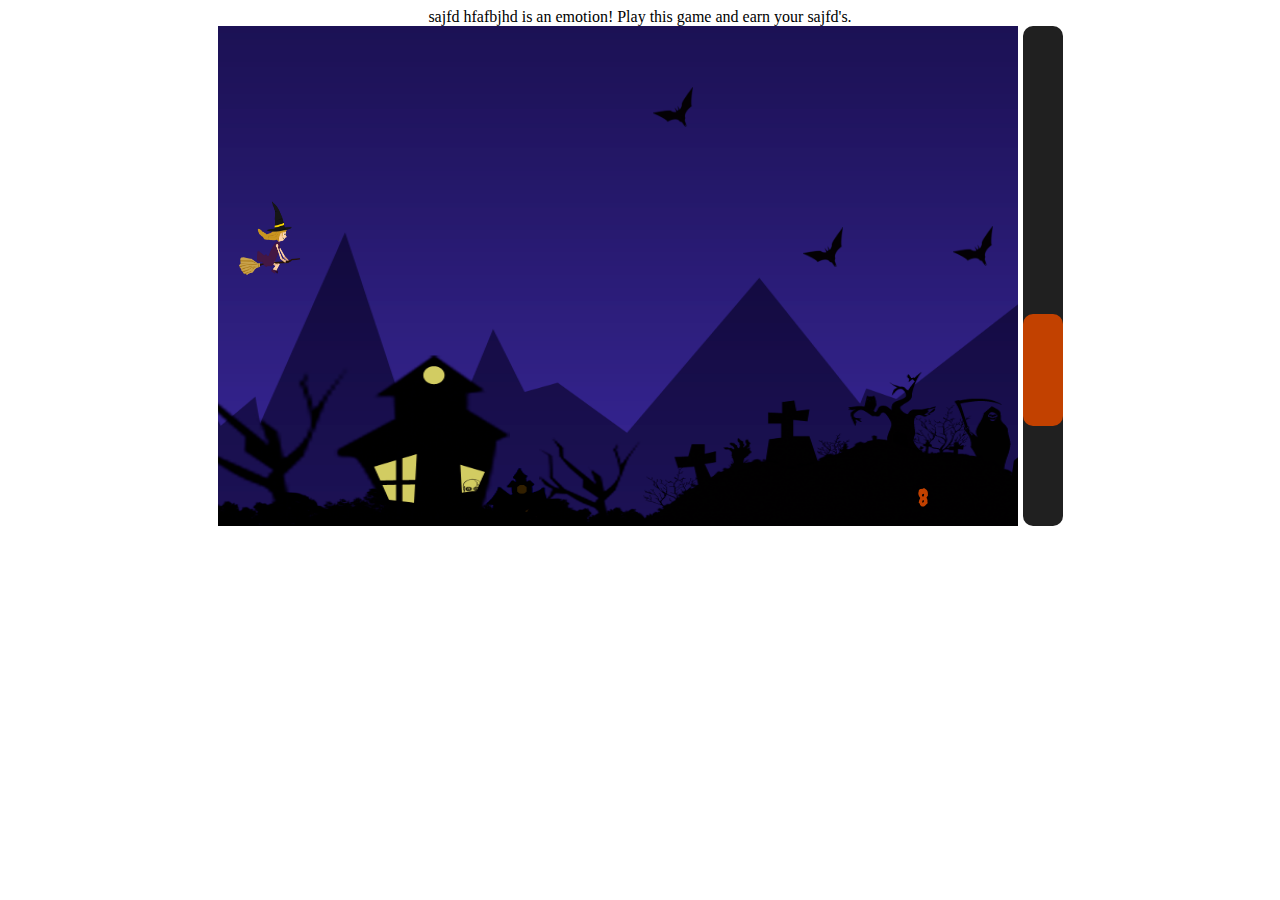
<file: sajfd/index.html>
<!DOCTYPE html>
<html>
<head>
    <title>Witch Run</title>
	<link href="http://fonts.googleapis.com/css?family=Creepster" rel="stylesheet" type="text/css">
	<meta name="viewport" content="width=600" />
	<meta name="description" content="sajfd hfafbjhd, sajfd, hfafbjhd">
	<meta name="keywords" content="sajfd hfafbjhd, sajfd, hfafbjhd, github, sarwesh, tamu">
<style>
#barupdate{
float:right;
background-color:#202020;
width:40px;
height:500px;
border-radius:10px;
overflow:hidden;
}
#bar{
margin-top:450px;
width:40px;
background-color:#c24100;
transition:height 3s;
transition:margin 0s;
border-radius:10px;
}
</style>
</head>

<body onload="">
<center>sajfd hfafbjhd is an emotion! Play this game and earn your sajfd's.</center>
<div style="width:845px;margin:0 auto;">
    <canvas id="can" height="500" width="800">
    </canvas>
    
        <audio id="witch_sound" src="sound/Witches_Laugh.wav" type="audio/wav" preload="auto"></audio>
        <audio id="thunder_sound" src="sound/thunder.wav" type="audio/wav" preload="auto"></audio>
        <audio id="bat_sound" src="sound/bat.wav" type="audio/wav" preload="auto"></audio>
        <audio id="ghost_sound" src="sound/drone.wav" type="audio/wav" preload="auto"></audio>
        <audio id="pumpkin_sound" src="sound/pumpkin.wav" type="audio/wav" preload="auto"></audio>
        <audio id="bgm_sound" src="sound/witch.ogg" type="audio/ogg" preload="auto"></audio>
        <audio id="hitbat_sound" src="sound/hitbat.wav" type="audio/wav" preload="auto"></audio>
        <audio id="bullet_sound" src="sound/blast.ogg" type="audio/ogg" preload="auto"></audio>
        <audio id="ouch_sound" src="sound/ouch.wav" type="audio/wav" preload="auto"></audio>
        
	<div id="barupdate">
	<div id="bar"></div>
	</div>
</div>
		<img id="bat" style="display:none" src="Bat1.png" />
		<img id="smallbat1" style="display:none" />
		<img id="smallbat2" style="display:none" />
		<img id="smallbat3" style="display:none" />
		
		<img id="bat1" style="display:none" src="Bat1.png" />
		<img id="bat2" style="display:none" src="Bat2.png" />
		<img id="bat3" style="display:none" src="Bat3.png" />
		
		<img id="back" style="display:none" src="BG4.png" />
		
</body>

<script type="text/javascript">
window.onload=function(){
    window.requestAnimFrame = (function() {
    	return window.requestAnimationFrame || window.webkitRequestAnimationFrame || window.mozRequestAnimationFrame || window.oRequestAnimationFrame || window.msRequestAnimationFrame ||
    	function(callback) {
    		window.setTimeout(callback, 1000 / 60);
    	};
    })();
	
	window.cancelRequestAnimFrame = ( function() {model
		
    return window.cancelAnimationFrame              ||
        window.webkitCancelRequestAnimationFrame    ||
        window.mozCancelRequestAnimationFrame       ||
        window.oCancelRequestAnimationFrame         ||
        window.msCancelRequestAnimationFrame        ||
        clearTimeout
} )();

    var can, ctx, back; 					//for canvas and drawimage 

    var audio = function(id){
      	 this.id  = id;
      	 var sound = document.getElementById(id);
      	 var vol;
      	 var check = true;
           this.load = function(){
                  sound.load();	  
                   }
           this.play = function() {sound.currentTime = 0; sound.play();}
           this.loop = function() {
          	
          	 if(check)
          	 {  // sound.currentTime = 0;
                sound.play();
                check = false;
          	 }
          	 
               if(sound.ended || request)
              	 check = true;
           }
           this.volume = function(vol) {sound.volume = vol;}        
           
         }    
      
      
      // audio elements 
      var witch_sound = new audio("witch_sound");
      var thunder_sound = new audio("thunder_sound");
      var pumpkin_sound = new audio("pumpkin_sound");
      var ghost_sound = new audio("pumpkin_sound");
      var bullet_sound = new audio("bullet_sound");
      var hitbat_sound = new audio("hitbat_sound");
      var ouch_sound = new audio("ouch_sound");
      var bgm_sound = new audio("bgm_sound");
      var bat_sound = new audio("bat_sound");
      
      function  load_sounds()
      { 
      	witch_sound.load();
      	thunder_sound.load();
      	pumpkin_sound.load();
      	ghost_sound.load();
      	bullet_sound.load();
      	hitbat_sound.load();
      	ouch_sound.load();
      	bgm_sound.load();	
      	bat_sound.load();
      }
          
      
    
    var broom=function() {					//has coords of broom 
    		this.shipX=10;
    		this.shipY=140;
    		this.right=false;
    		this.left = false;
    		this.down = false;
    		this.up = false;
    		this.accx = 2;
    		this.accy = 2;
    		this.direction;
    		this.isp;
    		this.driftsp = 0.75;
    		this.upspeed = 7;
    		this.downspeed = 3;
    		this.normalspeed = 3.5;
    }

    var background= function() {			//var for scrolling background 
    		this.xBack=0;
    		this.xIncr=4;
    }

    var pumpkin= function(){
    		this.px;
    		this.py;
    		this.v;	
    }

    var points = function(){				//for ht. of pumpkins to be collected
    		this.arr=Math.random()*350+50;
			this.target=new Array();
    }

    var collected= function(){
    		this.score = 30;
    }
	var points= function(){
		this.startime;
		this.endtime;
		this.score;
	}

    var pumpkinhit = function (){
    	this.px;
    	this.py;
    	this.v;
    	this.tlapse;
    	this.exist;
    }
    
    var ghost = function (){
    	this.gx = 800;
    	this.gy = 350;
    	this.v=1;	
		this.collide=0;
	}
    
    var batht=function() {					//for height of bats appearing			
		this.ht = Math.random()*200+50; 
        this.pos_space;    
        this.exist = 1;
        this.broomcol = 1;
	}
 
    var big_bat = [];	//array of objects for big bats
	var fruit = [];	
    for(var bb = 0 ; bb<4 ; bb++)
    	{
			fruit[bb] = new points;
			fruit[bb].target = [1,1];	
    	}
    for(var bb = 0 ; bb<5 ; bb++)
		{
			big_bat[bb] = new batht;
			big_bat[bb].pos_space = 750 + (bb*150);
		}
	
    var pumpkin_bullets = [];
    for(var j = 0 ; j<3 ; j++)
    pumpkin_bullets[j] = new pumpkinhit(0,0,0.1,0); 
    
   // var pumpkin = new pumpkinhit(); 
    var broomht = new broom();
	var ghostspawn  =  new ghost();
    var changebg = new background();
    var changebat = new background();
    var changeghost = new background();
	
	var changesmallbat1 = new background();
	var changesmallbat2 = new background();
    var sc = new collected();
    
	var height = new batht();
	var height1 = new batht();
	var height2 = new batht();	
	
	var fruit1 = new points();
    var fruit2 = new points();

	var finalscore=new points();
	
    var target1 = [1,1,1,1],target2 = [1,1,1,1] ,targetX = [], targetY = [], targetSpeed = 1.5, phase = 0.1, targets=4;
	var l=0, m=0, n=0,p=0 ,bingo=1, y1=0, y2=0, chkstat=0, prob=1, size=0, request, y=0, restart=0;			//l,m,n -->counter variables
	var bat_collide1=[],bat_collide2=[];
	
	for(var t=0;t<20;t++)
	{
		bat_collide1[t]=0;
		if(i<15)
			bat_collide2[t]=0;
	}
	
    var d = new Date();
    var dnw = new Date();
    var startTime,time;
    var deg = 45;
    var i = 0; 
    var k = 0;  
    var keysDown = {};
     
    // broom 
    var broomReady = false;
    var broomimage = new Image();

    //pumpkin bullet 
    var pumpkin_bullet_Ready = false;
    var pumpkin_bullet_image = new Image();

    //pumpkin collect 
    var pumpkin_collect_Ready = false;
    var pumpkin_collect_image = new Image();
 
	var lightReady = false;
	var lightImage =new Image();
    
	var thunderReady1 = false;
	var thunderImage1 = new Image();
	var thunderReady2 = false;
	var thunderImage2 = new Image();
	var thunderReady3 = false;
	var thunderImage3 = new Image();
	
	var ghostready = false;
	var ghostimage =new Image();
	
    // to move broom 
function onKeyDown(e) {
    	  broomht.isp = 0.01;
    	  if (e.keyCode == 39 || e.keyCode == 68){broomht.right = true ; broomht.direction = 'broomht.right'; broomht.accx = 2; broomht.isp = broomht.isp + 0.001;}
    	  if (e.keyCode == 37 || e.keyCode == 65){broomht.left = true; broomht.direction = 'broomht.left'; broomht.accx = 2;    broomht.isp = broomht.isp + 0.001;}
    	  if (e.keyCode == 38 || e.keyCode == 87){broomht.up = true; broomht.direction = 'broomht.up'; broomht.accy = 2;        broomht.isp = broomht.isp + 0.001;}
      	  if (e.keyCode == 40 || e.keyCode == 83){broomht.down = true; broomht.direction = 'broomht.down'; broomht.accy = 2;    broomht.isp = broomht.isp + 0.001;}
    	}

function onKeyUp(e) {
		  if (e.keyCode == 39 || e.keyCode == 68) broomht.right = false;  
    	  else if (e.keyCode == 37 || e.keyCode == 65) broomht.left = false;
    	  else if (e.keyCode == 38 || e.keyCode == 87) broomht.up = false;
    	  else if (e.keyCode == 40 || e.keyCode == 83) broomht.down = false;
    	  else if (e.keyCode==67 && restart==1)
    		  {
    		  restart=0;
    		  setTimeout(function(){
					cancelRequestAnimFrame(request);                
						}, 100);
    		  init();
    		  }
    	  else {
						if(e.keyCode == 13 && y==0)
						{
						y=1;
						setTimeout(function(){
							cancelRequestAnimFrame(request);                
								}, 100);
							}
						else if(y==1)
						{
							y=0;
							animate();
						}
			}
		}

function init() {
	
	
	
	target1 = [1,1,1,1],target2 = [1,1,1,1] ,targetX = [], targetY = [], targetSpeed = 1.5, phase = 0.1, targets=4,
    l=0, m=0, n=0,p=0 ,bingo=1, y1=0, y2=0, chkstat=0, prob=1, size=0, request, y=0,			//l,m,n -->counter variables
	bat_collide1=[],bat_collide2=[];
	sc.score=30;
	changebg.xIncr=4;
	
	broomht.shipX = 10;
	broomht.shipY = 140;
	
		   bat = document.getElementById("bat");
    	   back = document.getElementById("back");
           can = document.getElementById("can");
           ctx = can.getContext("2d");
           ctx.font = "18pt Creepster";
		   ctx.fillStyle = '#c24100';
           //intro();
		   newTargets();
		   loadimages();
		   load_sounds();
           animate();
           addEventListener("keyup",newBullet, false);
           addEventListener('keydown',onKeyDown,false);
           addEventListener('keyup',onKeyUp,false);
           time = d.getTime();
           
		   finalscore.startime= (new Date()).getTime();
		   finalscore.endtime = 0;
		   }
		   
function intro(){
			var u=0;
			function loop(){
					ctx.drawImage(back,0,0,800,500);
					for(var i=0;i<1000000000;i++);
					}
			for(u=0;u<5;u++)
			{
				loop();
			}
		}
     
function newTargets() {
                for (i = 0; i < targets; i++)
                    targetY[i] = i * Math.PI / 2;
           }
		   
function loadimages(){
	
	    broomimage.onload = function () {
	    broomReady = true;
	    };
		broomimage.src = "sp.png";
		
		lightImage.onload = function () {
       	lightReady = true;
		};
		lightImage.src = "backlight.png";
	
		thunderImage1.onload = function () {
		thunderReady1 = true;
		};
		thunderImage1.src = "Clouds.png";
				
		thunderImage2.onload = function () {
		thunderReady2 = true;
		};
		thunderImage2.src = "Clouds2.png";			
		thunderImage3.onload = function () {
		thunderReady3 = true;
		};
		thunderImage3.src = "Clouds3.png";
	
		pumpkin_collect_image.onload = function () {
		pumpkin_collect_Ready = true;
        };      
		pumpkin_collect_image.src = "pumpkin_hit.png";
		
		ghostimage.onload= function () {
		ghostready = true;
        };      
		ghostimage.src = "ghost.png";
	}
    
function newBullet(e) {
	
	//addEventListener('click',function (){while(e.keycode == 32) shoot++; alert(shoot);},false);
	//can.onkeypress=function(e){while(e.keycode == 32) shoot++; alert(shoot);};
	
	if (e.keyCode == 32)
		{
    	pumpkin_bullets.push(new pumpkinhit(0,0,0.1,0));  	
        // create a new pumpkin 
		sc.score-=1;
        pumpkin_bullets[k].px = broomht.shipX + 35;
    	pumpkin_bullets[k].py = broomht.shipY + 10;
        pumpkin_bullets[k].tlapse = 0;
        pumpkin_bullets[k].exist = 1;
        pumpkin_bullets[k].v = 7;
        k++;
		}
	
    }

function destroyBullet()
   { var index;
     for(j = 0; j < pumpkin_bullets.length; j++ )
	  { index = pumpkin_bullets.indexOf(pumpkin_bullets[j]);

         if (pumpkin_bullets[j].px > can.width)
	      {
         	pumpkin_bullets[j].px = 0;
          	pumpkin_bullets.splice(index, 1);
            k--;
	      }
         if (pumpkin_bullets[j].py > can.height)
	     {
    	   pumpkin_bullets[j].tlapse = 0;
    	   pumpkin_bullets.splice(index, 1);
    	   k--;
	     }
      }
    }

function animate() {
    	model();
        drawBack();
		lightning();
		drawbroom();
		drawPumpkins();
	    drawBats();
		drawBullet();
		bgm_sound.loop();
		hitbats();
		destroyBullet();
		bgm_sound.loop();
		//ctx.drawImage(clouds, 0 , 0 ,1200 , 500);
		if(Math.random()*1000<2 && y1!=1 && y2!=1)	
		{
			n=Math.random()*100+50;
			colonyofbats();
			y1=1;
			y2=1;
		}
		if(y1==1||y2==1)
			colonyofbats();
			
		if(Math.random()*5000<10 && changebg.xBack>-700)
			ghosts();
		
		if(p==1)
			ghosts();
			
		resetTargets();
		drawScore();
		checkstatus();
			
        request = requestAnimFrame(function() {
            startTime = (new Date()).getTime();
            animate();
			});
		
          time = (new Date()).getTime() - startTime;
		}
     
function model() {
      
          var speed = 5;
          var gravity = 250;
          var t  = time/1000;
          var j = 0;
          
       for(j = 0; j < pumpkin_bullets.length; j++ )
        { 
          if (pumpkin_bullets[j].px)
          { 
        	  
        	pumpkin_bullets[j].px =  pumpkin_bullets[j].px + pumpkin_bullets[j].v;
           // pumpkin_bullets[j].py =  pumpkin_bullets[j].py + (0.5*gravity*Math.pow(pumpkin_bullets[j].tlapse,2));
           // pumpkin_bullets[j].tlapse = pumpkin_bullets[j].tlapse + 0.004;
       
            if (pumpkin_bullets[j].px > can.width)
        	   {
            	pumpkin_bullets[j].px = 0;
        	   }
            if (pumpkin_bullets[j].py > can.height)
        	   {
            	pumpkin_bullets[j].tlapse = 0;
        	   }
			} 
        } 
          
        for (i = 0; i < targets; i++) {
                targetX[i] -= targetSpeed;
                targetY[i] += phase;
        }
      
        // if last target off left edge of screen, 
        // generate new set 
        if (targetX[targets - 1] < 0)
            newTargets();   
    }
     
function drawBack() {
					// pan background                
                    changebg.xBack -= changebg.xIncr;
                    ctx.drawImage(back, changebg.xBack, 0 ,1200, 500);			//1200--> image width
                    // draw new copy at broomht.right edge of old copy
                    ctx.drawImage(back, changebg.xBack +1200 , 0 ,1200 , 500);
                    //ctx.drawImage(clouds, -100 , 0 , 900, 500);
                  
			}
			
function lightning()
	{
				if(Math.random()*1000 < (changebg.xIncr*2) && bingo==1 && y1!=0 && y2!=0)
				{
					bingo=Math.random()*300+10;
				}
				if(bingo!=1)
				{					
					if(m%1000>=300 && m%1000<320)
					ctx.drawImage(thunderImage1,bingo, 0 ,325, 320);
					else if(m%1000>=320 && m%1000<400)
					ctx.drawImage(thunderImage2,bingo, 0 ,325, 320);
					else if(m%1000>400 && m%1000<405)					//when lightning strikes; check for broom under it
					{
						ctx.drawImage(thunderImage3,bingo, 0 ,325, 320);
					
					if((bingo-broomht.shipX)<30 && (bingo-broomht.shipX)>-250 && bingo!=1)
    				{
    					if(broomht.shipY<250)
								{
									bingo=1;
									sc.score-=30;
								}
					}
					}
					else if(m%1000>410 && m%1000<500)
					ctx.drawImage(thunderImage2,bingo, 0 ,325, 320);
					else if(m%1000>500 && m%1000<520)
					{
						ctx.drawImage(thunderImage1,bingo, 0 ,325, 320);
						bingo=1;
					}
				}
				if(Math.random()*200<4)
				ctx.drawImage(lightImage, Math.random()*800, 0 ,50, 200);
	}
	

function drawbroom() {
	 // load sprite  
    var t  = time/1000;
    
    var slow = 1.01;    
    	  
    	 // for broomht.direction movement 
    	   if (39 in keysDown || broomht.right)
    	   {
    		   if(broomht.shipX > can.width-70)
    		      broomht.shipX += 0; 
    	      else
    		      broomht.shipX +=  broomht.normalspeed;
    	   }
        else 
        	if (37 in keysDown || broomht.left) 
           {
        	   if(broomht.shipX < 20)
        	      broomht.shipX += 0; 
        	   else 
        	      broomht.shipX -= broomht.normalspeed;
           }
        else
        	if (38 in keysDown || broomht.up)   
    	   {
    		   if(broomht.shipY < 10)
    		      broomht.shipY += 0;
    	       else 
    		      broomht.shipY -= broomht.upspeed;
    	   }
        else 
        	if (40 in keysDown || broomht.down)
           {
        	   if(broomht.shipY > can.height-70)
                 broomht.shipY += 0;
               else 
        	      broomht.shipY += broomht.downspeed;
           }
       else
    	   {
    	    if(broomht.shipY > can.height-70)
                   {broomht.shipY += 0;
    	            broomht.shipX -= broomht.driftsp;
                   }
    	    else
    	    	if(broomht.shipX < 20)
     	           {broomht.shipX += 0;
    	            broomht.shipY += broomht.driftsp;
     	           }
    	    else
          	     if(broomht.shipX < 20 && broomht.shipY > can.height-70)
           	        {broomht.shipX += 0;
          	         broomht.shipY += 0;
           	        }
    	    else
    		  { broomht.shipX -= broomht.driftsp;
    		    broomht.shipY += broomht.driftsp;
    	      }
    		 
    	   }
           
    	   // for inertia 
    	      if (!broomht.right && broomht.direction == 'broomht.right') 
    	      { 
    	    	  if(broomht.shipX >= can.width-70)
    		      broomht.shipX += 0; 
    	      else 
    	    	  broomht.shipX += broomht.accx; slow = 1.01; broomht.accx = broomht.accx/slow;
    	    	  }
           else 
              if (!broomht.left && broomht.direction == 'broomht.left') 
              {
           	    if(broomht.shipX <= 20)
         	       broomht.shipX += 0; 
         	    else 
         		   broomht.shipX -= broomht.accx; slow = 1.01; broomht.accx = broomht.accx/slow;
         		   }
           else
       	      if (!broomht.up && broomht.direction == 'broomht.up') 
       	      { 
       	    	  if(broomht.shipY <= 10)
       	            broomht.shipY += 0;
       	          else 
       	           broomht.shipY -= broomht.accy; slow = 1.01; broomht.accy = broomht.accy/slow;   
       	      }
           else 
              if (!broomht.down && broomht.direction == 'broomht.down') 
              {
            	  if(broomht.shipY >= can.height-80)
                      broomht.shipY += 0;
                   else
                	  broomht.shipY += broomht.accy; slow = 1.01; broomht.accy = broomht.accy/slow;
                	   }
		if(size==14000)
			size=0;
		if(l%10==0)
		{
			ctx.drawImage(broomimage, size, 0 ,1400 ,1000, broomht.shipX, broomht.shipY, 75, 75); 
			size+=1400;
		}
		else
			ctx.drawImage(broomimage, size, 0 ,1400 ,1000, broomht.shipX, broomht.shipY, 75, 75); 
		}


function hitbats()
{   var index;

	for(var bb = 0; bb<5 ; bb++ )
	for(j = 0; j < pumpkin_bullets.length ; j++ ) 
	{
	  index = pumpkin_bullets.indexOf(pumpkin_bullets[j]);
		
	if(big_bat[bb].exist)
	{ 
	   if((changebat.xBack+big_bat[bb].pos_space-pumpkin_bullets[j].px)<40 && (changebat.xBack+big_bat[bb].pos_space-pumpkin_bullets[j].px)>-20 )
				{
				if((pumpkin_bullets[j].py-big_bat[bb].ht)<20 && (pumpkin_bullets[j].py-big_bat[bb].ht)>-40)
					{ 
					    big_bat[bb].exist = 0;
						if(sc.score<100)
							sc.score+=5;
					     	pumpkin_bullets.splice(index, 1);
					     	hitbat_sound.play();
						k--;
					}
				}
	}
	}	
}
    	
function drawBats(){   

		bat.onload = function () {
        	batReady = true;
			};
       	changebat.xBack -= changebg.xIncr+3;

       	for (var bb = 0 ; bb<5 ; bb++)
       	{
		  if(big_bat[bb].exist)
		{  ctx.drawImage(bat, changebat.xBack +big_bat[bb].pos_space,big_bat[bb].ht ,40 ,40);
			if((changebat.xBack+big_bat[bb].pos_space-broomht.shipX)<60 && (changebat.xBack+big_bat[bb].pos_space-broomht.shipX)>-20 && big_bat[bb].broomcol)//subtract x axis of witch to compare 
					{
					if((broomht.shipY-big_bat[bb].ht)<40 && (broomht.shipY-big_bat[bb].ht)>-60)
						{ 
							big_bat[bb].broomcol = 0;
							sc.score-=10;
							ouch_sound.play();
						}
					}
        }  
       	} 
   }

function drawPumpkins() {        	    			
				for(var p=0,k1=fruit[p].arr;p<4;k1=fruit[p].arr,p++)			//4 set of pumpkins
				for(var i=0;i<2;i++,k1+=30)
    				{
    					var tY =  10 * Math.sin(targetY[i]);

    					if(fruit[p].target[i])
    						{
    						ctx.drawImage(pumpkin_collect_image, changebg.xBack +620+p*100+k1,fruit[p].arr+tY ,25 ,25);
    							if((changebg.xBack+620+p*100+k1-broomht.shipX)<70 && (changebg.xBack+620+p*100+k1-broomht.shipX)>-20)
    							{
    								if((broomht.shipY-fruit[p].arr)<50 && (broomht.shipY-fruit[p].arr)>-100)
    								{
    									fruit[p].target[i]=0;
    									if(sc.score<100)
											sc.score+=1;
    									    pumpkin_sound.play();
    								}
    							}
    						}
					}
			}

function drawBullet() {
    	for(j = 0; j < pumpkin_bullets.length ; j++ ) 
    	  if (pumpkin_bullets[j].px)
          { 
            pumpkin_bullet_image.onload = function () {
        	pumpkin_bullet_Ready = true;
            };
            
        	pumpkin_bullet_image.src = "pumpkin_bullet.png";
        	bullet_sound.play();
            ctx.drawImage(pumpkin_bullet_image,  pumpkin_bullets[j].px,  pumpkin_bullets[j].py, 25, 25);
          }
      }
     
function drawScore() {
			if(l%100==5)sc.score-=2;
			
			if(sc.score>100) sc.score=100;
			
			if(finalscore.score>prob*300)	//increases speed of the game
			{
				prob++;	
				changebg.xIncr++;
			}
			document.getElementById("bar").style.height=(sc.score*4)+"px";
			document.getElementById("bar").style.marginTop=(400-sc.score*4)+"px";
			document.getElementById("bar").style.backgroundColor='#c24100';
			if(sc.score < 0)
				{
				document.getElementById("bar").style.backgroundColor='#ff0000';
				document.getElementById("bar").style.height=(-sc.score*1)+"px";
				document.getElementById("bar").style.marginTop="400px";
				}
		}

function checkstatus(){		
		var i=0;
		
		if(sc.score>0)chkstat=0;
		else if(chkstat==0 && sc.score<=0)
			chkstat=l;
		if(l-chkstat>1000 && chkstat!=0 && sc.score<=0)
		{
			finalscore.endtime= ((((new Date()).getTime()-finalscore.startime)-(((new Date()).getTime()-finalscore.startime)%100))/100);
				ctx.fillText("GAME OVER ",400,250);
				
				ctx.fillText("Press C to play again",400,300);
				restart = 1;
				//swoop();						//for swooping down after losing
				//lose(); 
		}
		else
			finalscore.score = ((((new Date()).getTime()-finalscore.startime)-(((new Date()).getTime()-finalscore.startime)%100))/100);
			ctx.fillText(finalscore.score,700,480);
	}
/*function swoop(){      

		}
		

function lose{			//tempalate after user loses

	}
*/	
function resetTargets()  // make changes   
	{
			// if background scrolled off screen, reset 
			if (changesmallbat1.xBack <= -1 * 1200)
 				{
					changesmallbat1.xBack += 1200;
					y1=0;
					for(var t=0;t<20;t++)
					{
						bat_collide1[t]=0;
						if(i<15)
						bat_collide2[t]=0;
					}
				}
			if (changesmallbat2.xBack <= -1 * 1200)
 				{
					changesmallbat2.xBack += 1200;			
					y2=0;
				}
				
			if(changebat.xBack<-1200)
				{ 
					changebat.xBack += 1200; 		// create a for loop for bats here 
				  	for (var bb = 0 ; bb<5 ; bb++)
				  		{				 
						if(Math.random() < 0.2)
							big_bat[bb].exist = 0;
						 else 
						 big_bat[bb].exist = 1;
				  	     big_bat[bb].ht = Math.random()*250+bb*50;
				  	     big_bat[bb].broomcol = 1;
				  		}	
				}
			
			if (changebg.xBack <= -1 * 1200)
            	{
					changebg.xBack += 1200;
					for (var bb = 0 ; bb<4 ; bb++)
				  	{	
					fruit[bb].target = [1,1];
					fruit[bb].arr=Math.random()*350+50;
					}
					ghostspawn.gy=350;
					ghostspawn.collide=0;
					p=0;
					
					fruit1.arr=Math.random()*300+50;
					fruit2.arr=Math.random()*300+50;
					target1=[1,1,1,1];
					target2=[1,1,1,1];
				}				
			
			if(l%10==3)
			{
				document.getElementById("bat").src=document.getElementById("bat1").src;
				document.getElementById("smallbat1").src=document.getElementById("bat1").src;
				document.getElementById("smallbat2").src=document.getElementById("bat2").src;
				document.getElementById("smallbat3").src=document.getElementById("bat3").src;
			}
			else if(l%10==6)
			{
				document.getElementById("bat").src=document.getElementById("bat2").src;
				document.getElementById("smallbat1").src=document.getElementById("bat2").src;
				document.getElementById("smallbat2").src=document.getElementById("bat3").src;
				document.getElementById("smallbat3").src=document.getElementById("bat1").src;
			}
			else if(l%10==9)
			{
				document.getElementById("bat").src=document.getElementById("bat3").src;
				document.getElementById("smallbat1").src=document.getElementById("bat3").src;
				document.getElementById("smallbat2").src=document.getElementById("bat1").src;
				document.getElementById("smallbat3").src=document.getElementById("bat2").src;
			}
			
			if(l%50==0)
			{
				document.getElementById("smallbat1").src=document.getElementById("bat1").src;
				document.getElementById("smallbat2").src=document.getElementById("bat2").src;
				document.getElementById("smallbat3").src=document.getElementById("bat3").src;
			}
			else if(l%50==24)
			{
				document.getElementById("smallbat1").src=document.getElementById("bat2").src;
				document.getElementById("smallbat2").src=document.getElementById("bat3").src;
				document.getElementById("smallbat3").src=document.getElementById("bat1").src;
			}
			else if(l%15==48)
			{
				document.getElementById("smallbat1").src=document.getElementById("bat3").src;
				document.getElementById("smallbat2").src=document.getElementById("bat1").src;
				document.getElementById("smallbat3").src=document.getElementById("bat2").src;
			}
			
			l++;
			m++;
	}

function colonyofbats(){
			changesmallbat1.xBack-=changebg.xIncr+5;
			changesmallbat2.xBack-=changebg.xIncr+5;
			var r=0;
			if(y1!=0)
			for(var i=0;i<20;i++,r+=25)
    				{
							if(i%3==0)
							ctx.drawImage(smallbat1, changesmallbat1.xBack +750+ r ,n+10*Math.random() ,15 ,15);							
    						if(i%3==1)
							ctx.drawImage(smallbat2, changesmallbat1.xBack +750+ r ,n+10*Math.random() ,15 ,15);
    						if(i%3==2)
							ctx.drawImage(smallbat3, changesmallbat1.xBack +750+ r ,n+10*Math.random() ,15 ,15);	
							if((changesmallbat1.xBack+750+r-broomht.shipX)<50 && (changesmallbat1.xBack+750+r-broomht.shipX)>-20)
    							{
    								if((broomht.shipY-n)<30 && (broomht.shipY-n)>-70 && bat_collide1[i]==0)
											{
												sc.score=sc.score-2;
												bat_collide1[i]=1;
											}
    							}
    				}
			r=Math.random()*50+50;
			if(y2!=0)
			for(var i=0;i<15;i++,r+=25)
    				{
							if(i%3==0)
							ctx.drawImage(smallbat1, changesmallbat2.xBack +750+ r ,n+200+10*Math.random() ,15 ,15);							
    						if(i%3==1)
							ctx.drawImage(smallbat2, changesmallbat2.xBack +750+ r ,n+200+10*Math.random() ,15 ,15);
    						if(i%3==2)
							ctx.drawImage(smallbat3, changesmallbat2.xBack +750+ r ,n+200+10*Math.random() ,15 ,15);							
							
							if((changesmallbat2.xBack+750+r-broomht.shipX)<50 && (changesmallbat2.xBack+750+r-broomht.shipX)>-10)
    							{	
										if((broomht.shipY-n-200)<30 && (broomht.shipY-n-200)>-70 && bat_collide2[i]==0)
											{
												sc.score=sc.score-2;
												bat_collide2[i]=1;
											}
    							}
    				}
		}

function ghosts()
	{
	    	p=1;
			ctx.drawImage(ghostimage, changebg.xBack+ghostspawn.gx, ghostspawn.gy ,50 ,50);
			ghostspawn.gy-=ghostspawn.v;
			
			if((changebg.xBack+ghostspawn.gx-broomht.shipX)<50 && (changebg.xBack+ghostspawn.gx-broomht.shipX)>-10)
    			{	
				if((broomht.shipY-ghostspawn.gy)<40 && (broomht.shipY-ghostspawn.gy)>-70 && ghostspawn.collide==0)
					{
						ghostspawn.collide=1;
						sc.score-=30;
					}
    			}
	}
init();
};
</script>
</html>
</file>
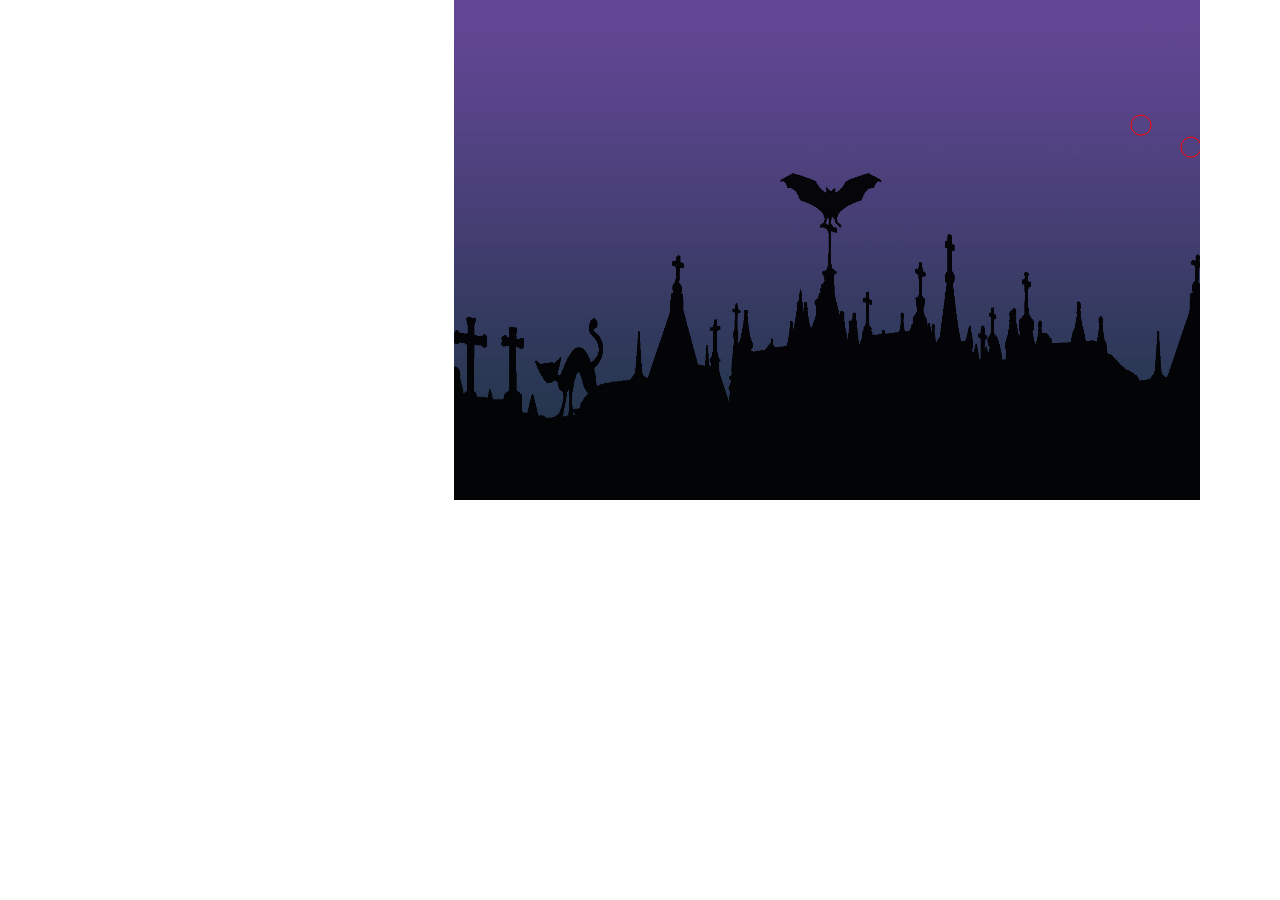
<file: sajfd/arcade.html>
<!DOCTYPE html>
<html>
<head>
    <title>Space Arcade Game</title>
    <meta name="viewport" content="width=600" />
</head>

<body onload="init()">
	<canvas id="can" height="500" width="1200"
            style="position:absolute;top:0;left:0">
    </canvas>
    <img id="back" style="display:none" src="back2.jpg" />
	<img id="witch" src="witch.png" style="display:none">
</body>

<script type="text/javascript">
        var can, ctx, back, xBack = 0, xIncr = 1,
            imgWidth = 500, shipX = 10, shipY = 140,
            target = [1, 1, 1, 1, 1],
            targetX = [], targetY = [], targetSpeed = 1.5,
            phase = 0.1, targets = 4, bulletX, bulletY, score = 0;
 
        function init() {
            back = document.getElementById("back");
            can = document.getElementById("can");
            ctx = can.getContext("2d");
            ctx.font = "14pt Helvetica";	
						
            newTargets();
            animate();
            can.addEventListener("mousemove",move, false);
            can.addEventListener("touchmove",tMove, false);
            can.addEventListener("mouseup",newBullet, false);
			}
 
        function newTargets() {
            for (i = 0; i < targets; i++) {
                target[i] = 1;
                targetX[i] = can.width + 10 + i * 50;
                targetY[i] = i * Math.PI / 2;
            }
        }
 
        // There is a maximum of 1 bullet
        // If user shoots again, old bullet is gone
        // If bulletX = 0, there is no bullet
 
        // User clicked mouse or lifted finger
        function newBullet(e) {
            bulletX = 35;
            bulletY = shipY + 10;
        }
 
        function animate() {
            model();
            drawBack();
            drawShip();
            drawBullet();
            drawTarget();
            drawScore();
            setTimeout(animate,15);
        }
 
        function model() {
            // if there is a bullet, advance it
            if (bulletX)
                bulletX = bulletX + 2;
            // if the bullet goes off the right edge, zero it
            if (bulletX > can.width)
                 bulletX = 0;
             // move targets
            for (i = 0; i < targets; i++) {
                    targetX[i] -= targetSpeed;
                    targetY[i] += phase;
            }
            // if last target off left edge of screen,
            // generate new set
            if (targetX[targets - 1] < 0)
                newTargets();
        }
 
        function drawBack() {
   			   // pan background
                xBack -= xIncr;
		
				can.onload = function (){
					ctx.drawImage(back, xBack, 0,1200,500);
                };
				// draw new copy at right edge of old copy
                ctx.drawImage(back, xBack + imgWidth, 0,1200,500);
                // if background scrolled off screen, reset
                if (xBack <= -1 * imgWidth)
                    xBack += imgWidth;
        }
 
 
        function drawTarget() {
            ctx.strokeStyle = "red";
            // for each target:
            for (i = 0; i < targets; i++) {
                // if target not yet hit:
                if (target[i]) {
                    // draw a circle
                    ctx.beginPath();
                    var tY = 150 + 25 * Math.sin(targetY[i]);
                    ctx.arc(targetX[i], tY, 10, 0, 2 * Math.PI);
                    ctx.closePath();
                    ctx.stroke();
                    // if bullet inside circle, target is hit
                    if (bulletX && ctx.isPointInPath(bulletX,bulletY)) {
                        target[i] = 0;
                        score = score + 10;
                    }
                }
            }
        }
 
        function drawShip() {
			ctx.fillStyle = "white";
            ctx.beginPath();
            ctx.moveTo(shipX, shipY);
            ctx.lineTo(shipX + 30, shipY + 10);
            ctx.lineTo(shipX, shipY + 20);
            ctx.closePath();
            ctx.fill();
			
        }
 
        function drawBullet() {
            if (bulletX)
                ctx.fillRect(bulletX, bulletY, 2, 1);
        }
 
        function drawScore() {
            var sc = "Score: " + score;
            ctx.fillText(sc, 10, 25);
        }
 
        // move ship in response to mouse
        function move(e)
        {
            if (!e)
                e = event;
            shipY = e.pageY;
            return false;
        }
 
        // move ship in response to touch
        function tMove(e)
        {
            if (!e)
				e = event;
            shipY = e.touches[0].pageY;
            return false;
        }
    </script>
</html>
</file>
